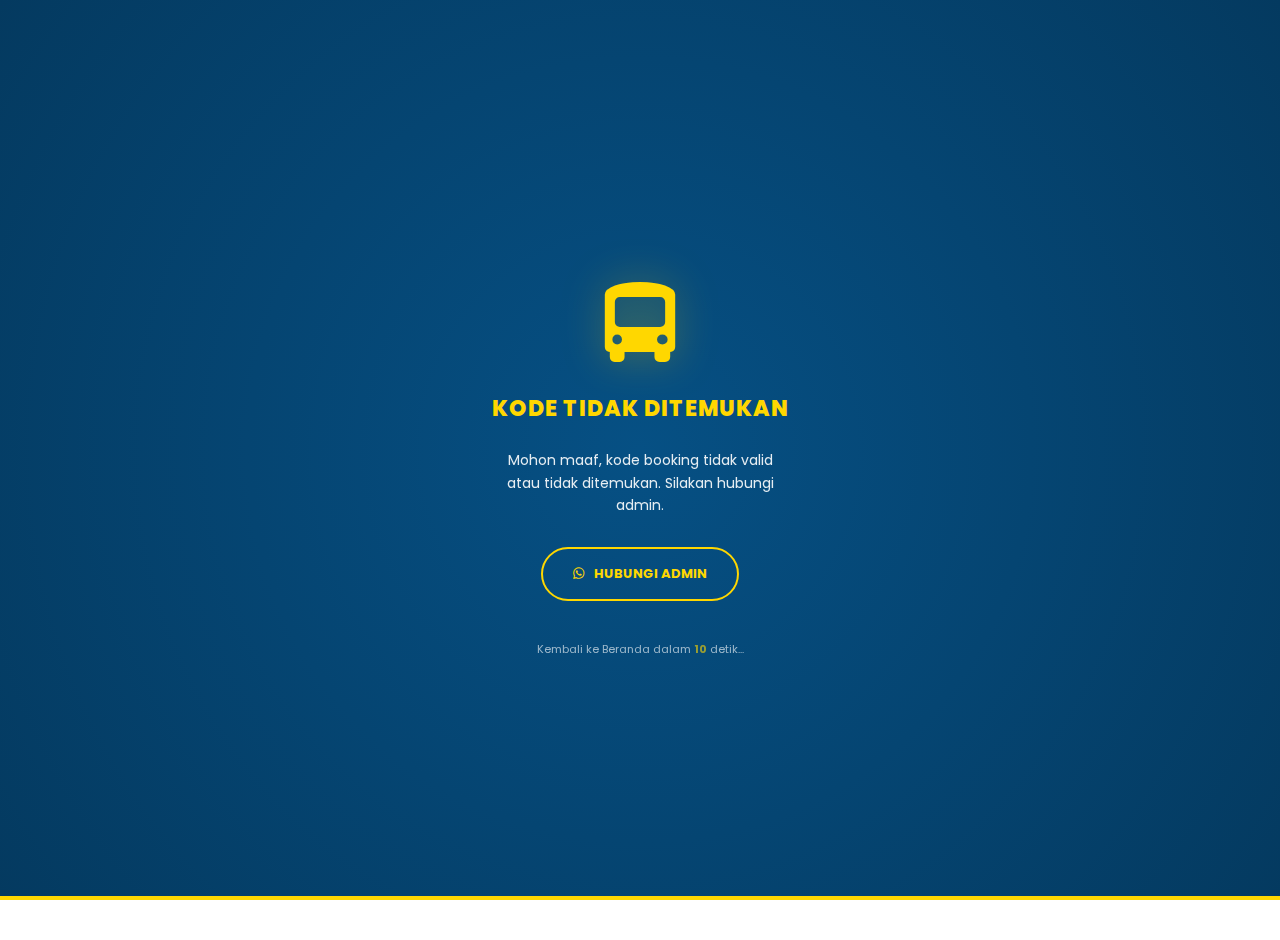
<file: 40.html>
<!DOCTYPE html>
<html lang="id">
<head>
    <meta charset="UTF-8">
    <meta name="viewport" content="width=device-width, initial-scale=1.0">
    <title>Mahika Trans | Validasi Tiket</title>
    <link rel="stylesheet" href="https://cdnjs.cloudflare.com/ajax/libs/font-awesome/6.4.2/css/all.min.css">
    <link href="https://fonts.googleapis.com/css2?family=Poppins:wght@400;600;800&display=swap" rel="stylesheet">
    <style>
        :root { --primary-blue: #065084; --bg-darker: #043a60; --gold: #FFD700; --white: #ffffff; }
        
        body, html { 
            margin: 0; padding: 0; width: 100%; height: 100%; 
            font-family: 'Poppins', sans-serif; overflow: hidden;
            background: radial-gradient(circle at center, var(--primary-blue), var(--bg-darker));
        }

        .container {
            display: flex; flex-direction: column; align-items: center;
            justify-content: center; height: 100vh; text-align: center; color: white; padding: 20px;
        }

        /* ICON BUS GOYANG */
        .bus-icon {
            font-size: 80px; color: var(--gold); margin-bottom: 20px;
            animation: busShake 0.5s infinite alternate ease-in-out;
            filter: drop-shadow(0 0 20px rgba(255, 215, 0, 0.3));
        }

        @keyframes busShake {
            0% { transform: translateY(0) rotate(-2deg); }
            100% { transform: translateY(-10px) rotate(2deg); }
        }

        h1 { font-size: 22px; font-weight: 800; color: var(--gold); margin: 10px 0; text-transform: uppercase; letter-spacing: 1px; }
        p { font-size: 14px; opacity: 0.9; line-height: 1.6; max-width: 280px; margin-bottom: 30px; }

        /* TOMBOL WA TEMA MAHIKA */
        .btn-wa {
            display: flex; align-items: center; gap: 10px;
            background: transparent; color: var(--gold);
            border: 2px solid var(--gold); padding: 15px 30px;
            border-radius: 50px; text-decoration: none;
            font-weight: 700; font-size: 13px; transition: 0.3s;
            text-transform: uppercase;
        }
        .btn-wa:active { background: var(--gold); color: var(--bg-darker); }

        .timer { margin-top: 40px; font-size: 11px; opacity: 0.6; font-weight: 400; }
        .timer span { color: var(--gold); font-weight: 700; }

        /* LOADING BAR */
        .loader-bar {
            position: fixed; bottom: 0; left: 0; height: 4px;
            background: var(--gold); width: 0%; transition: linear 10s;
        }
    </style>
</head>
<body>

<div id="error-ui" class="container" style="display: none;">
    <i class="fas fa-bus-alt bus-icon"></i>
    <h1>KODE TIDAK DITEMUKAN</h1>
    <p>Mohon maaf, kode booking tidak valid atau tidak ditemukan. Silakan hubungi admin.</p>
    
    <a href="https://wa.me/6281211407667" class="btn-wa">
        <i class="fab fa-whatsapp"></i> Hubungi Admin
    </a>

    <div class="timer">Kembali ke Beranda dalam <span id="countdown">10</span> detik...</div>
    <div id="bar" class="loader-bar"></div>
</div>

<script>
    // --- LOGIKA SHORT URL ---
    const path = window.location.pathname;
    const segments = path.split('/').filter(Boolean);
    const ticketID = segments.pop();

    // Jika mengandung MT-, simpan di session dan lempar ke index
    if (ticketID && ticketID.startsWith("MT-")) {
        sessionStorage.setItem('short_id', ticketID);
        window.location.replace("/index.html");
    } else {
        // Jika beneran error (Bukan kode MT), tampilkan UI Error
        document.getElementById('error-ui').style.display = 'flex';
        startTimer();
    }

    function startTimer() {
        let timeLeft = 10;
        const display = document.getElementById('countdown');
        const bar = document.getElementById('bar');
        
        // Mulai loading bar
        setTimeout(() => bar.style.width = "100%", 100);

        const timer = setInterval(() => {
            timeLeft--;
            display.innerText = timeLeft;
            
            if (timeLeft <= 0) {
                clearInterval(timer);
                window.location.replace("https://mahikatrans.my.id");
            }
        }, 1000);
    }
</script>

</body>
</html>
</file>
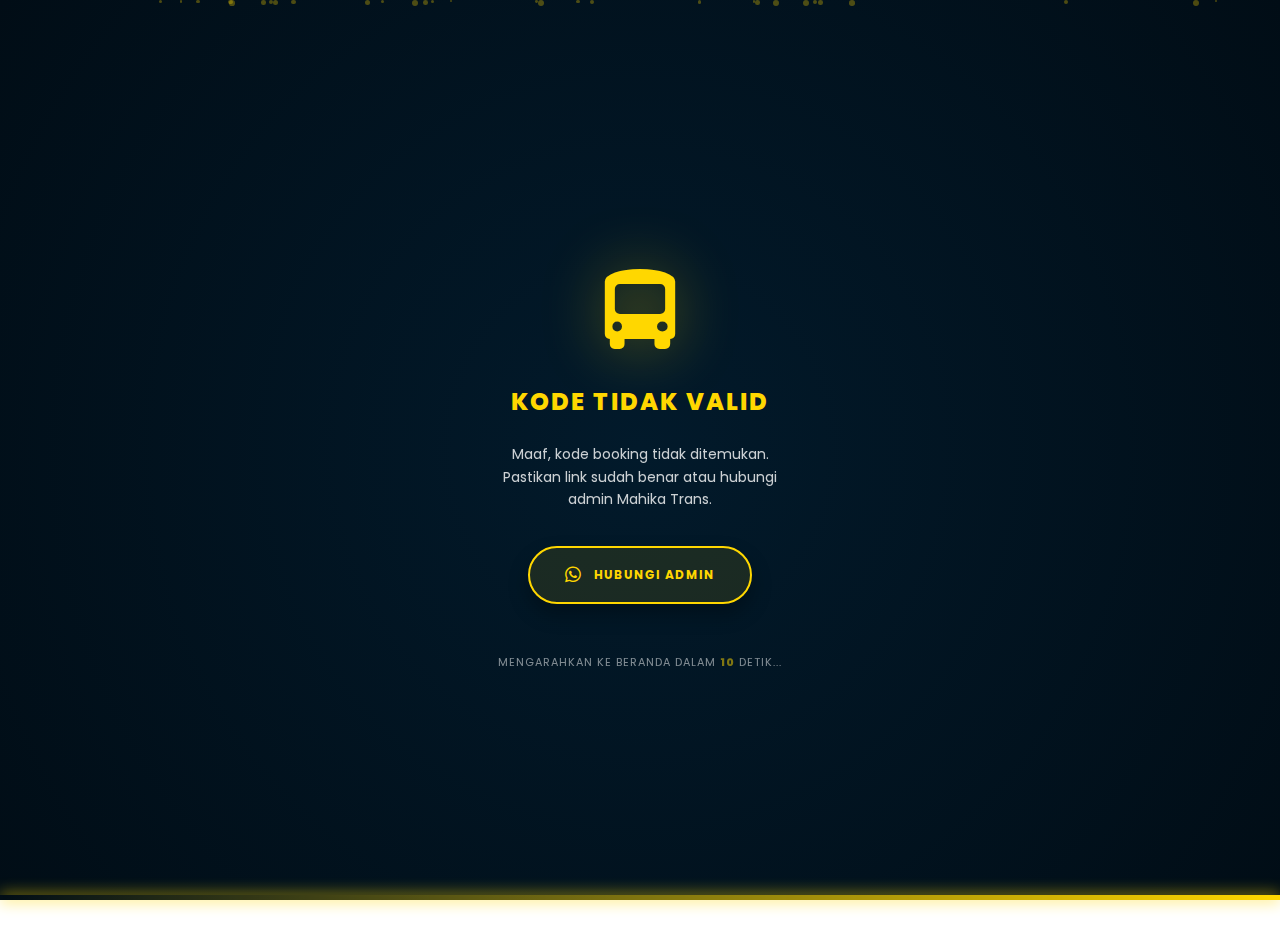
<file: 404z.html>
<!DOCTYPE html>
<html lang="id">
<head>
    <meta charset="UTF-8">
    <meta name="viewport" content="width=device-width, initial-scale=1.0">
    <title>Mahika Trans | Validasi</title>
    <link rel="stylesheet" href="https://cdnjs.cloudflare.com/ajax/libs/font-awesome/6.4.2/css/all.min.css">
    <link href="https://fonts.googleapis.com/css2?family=Poppins:wght@400;600;800&display=swap" rel="stylesheet">
    <style>
        :root { --primary-blue: #021a2b; --bg-darker: #010d16; --gold: #FFD700; --white: #ffffff; }
        
        body, html { 
            margin: 0; padding: 0; width: 100%; height: 100%; 
            font-family: 'Poppins', sans-serif; overflow: hidden;
            background: radial-gradient(circle at center, var(--primary-blue), var(--bg-darker));
        }

        /* PARTIKEL HIASAN */
        .particles { position: absolute; width: 100%; height: 100%; z-index: 1; }
        .particle {
            position: absolute; background: var(--gold); border-radius: 50%;
            opacity: 0.3; animation: float 15s infinite linear;
        }

        @keyframes float {
            0% { transform: translateY(100vh) scale(0); opacity: 0; }
            50% { opacity: 0.5; }
            100% { transform: translateY(-10vh) scale(1.2); opacity: 0; }
        }

        .container {
            position: relative; z-index: 10;
            display: flex; flex-direction: column; align-items: center;
            justify-content: center; height: 100vh; text-align: center; color: white; padding: 20px;
        }

        /* ICON BUS GOYANG */
        .bus-icon {
            font-size: 80px; color: var(--gold); margin-bottom: 25px;
            animation: busShake 0.6s infinite alternate ease-in-out;
            filter: drop-shadow(0 0 30px rgba(255, 215, 0, 0.4));
        }

        @keyframes busShake {
            0% { transform: translateY(0) rotate(-3deg); }
            100% { transform: translateY(-15px) rotate(3deg); }
        }

        h1 { font-size: 24px; font-weight: 800; color: var(--gold); margin: 10px 0; text-transform: uppercase; letter-spacing: 2px; }
        p { font-size: 14px; opacity: 0.8; line-height: 1.6; max-width: 300px; margin-bottom: 35px; }

        /* TOMBOL WA TEMA MAHIKA */
        .btn-wa {
            display: flex; align-items: center; gap: 12px;
            background: rgba(255, 215, 0, 0.1); color: var(--gold);
            border: 2px solid var(--gold); padding: 18px 35px;
            border-radius: 50px; text-decoration: none;
            font-weight: 700; font-size: 12px; transition: 0.3s;
            text-transform: uppercase; letter-spacing: 1px;
            box-shadow: 0 10px 20px rgba(0,0,0,0.3);
        }
        .btn-wa:active { background: var(--gold); color: var(--bg-darker); transform: scale(0.95); }

        .timer { margin-top: 50px; font-size: 11px; opacity: 0.5; font-weight: 400; text-transform: uppercase; letter-spacing: 1px; }
        .timer span { color: var(--gold); font-weight: 800; }

        .loader-bar {
            position: fixed; bottom: 0; left: 0; height: 5px;
            background: linear-gradient(to right, transparent, var(--gold)); 
            width: 0%; transition: linear 10s; box-shadow: 0 0 15px var(--gold);
        }
    </style>
</head>
<body>

<div class="particles" id="particle-container"></div>

<div id="error-ui" class="container" style="display: none;">
    <i class="fas fa-bus-alt bus-icon"></i>
    <h1>KODE TIDAK VALID</h1>
    <p>Maaf, kode booking tidak ditemukan. Pastikan link sudah benar atau hubungi admin Mahika Trans.</p>
    
    <a href="https://wa.me/628123456789" class="btn-wa">
        <i class="fab fa-whatsapp" style="font-size: 18px;"></i> Hubungi Admin
    </a>

    <div class="timer">Mengarahkan ke Beranda dalam <span id="countdown">10</span> detik...</div>
    <div id="bar" class="loader-bar"></div>
</div>

<script>
    // Bikin Partikel Kecil Otomatis
    const pContainer = document.getElementById('particle-container');
    for (let i = 0; i < 30; i++) {
        const p = document.createElement('div');
        p.className = 'particle';
        p.style.left = Math.random() * 100 + '%';
        p.style.width = p.style.height = Math.random() * 5 + 2 + 'px';
        p.style.animationDelay = Math.random() * 10 + 's';
        p.style.animationDuration = Math.random() * 10 + 5 + 's';
        pContainer.appendChild(p);
    }

    // LOGIKA REDIRECT / SHORT URL
    const path = window.location.pathname;
    const segments = path.split('/').filter(Boolean);
    const ticketID = segments.pop();

    if (ticketID && ticketID.startsWith("MT-")) {
        sessionStorage.setItem('short_id', ticketID);
        window.location.replace("/index.html");
    } else {
        document.getElementById('error-ui').style.display = 'flex';
        startTimer();
    }

    function startTimer() {
        let timeLeft = 10;
        const display = document.getElementById('countdown');
        const bar = document.getElementById('bar');
        setTimeout(() => bar.style.width = "100%", 100);

        const timer = setInterval(() => {
            timeLeft--;
            display.innerText = timeLeft;
            if (timeLeft <= 0) {
                clearInterval(timer);
                window.location.replace("https://mahikatrans.my.id");
            }
        }, 1000);
    }
</script>

</body>
</html>
</file>
